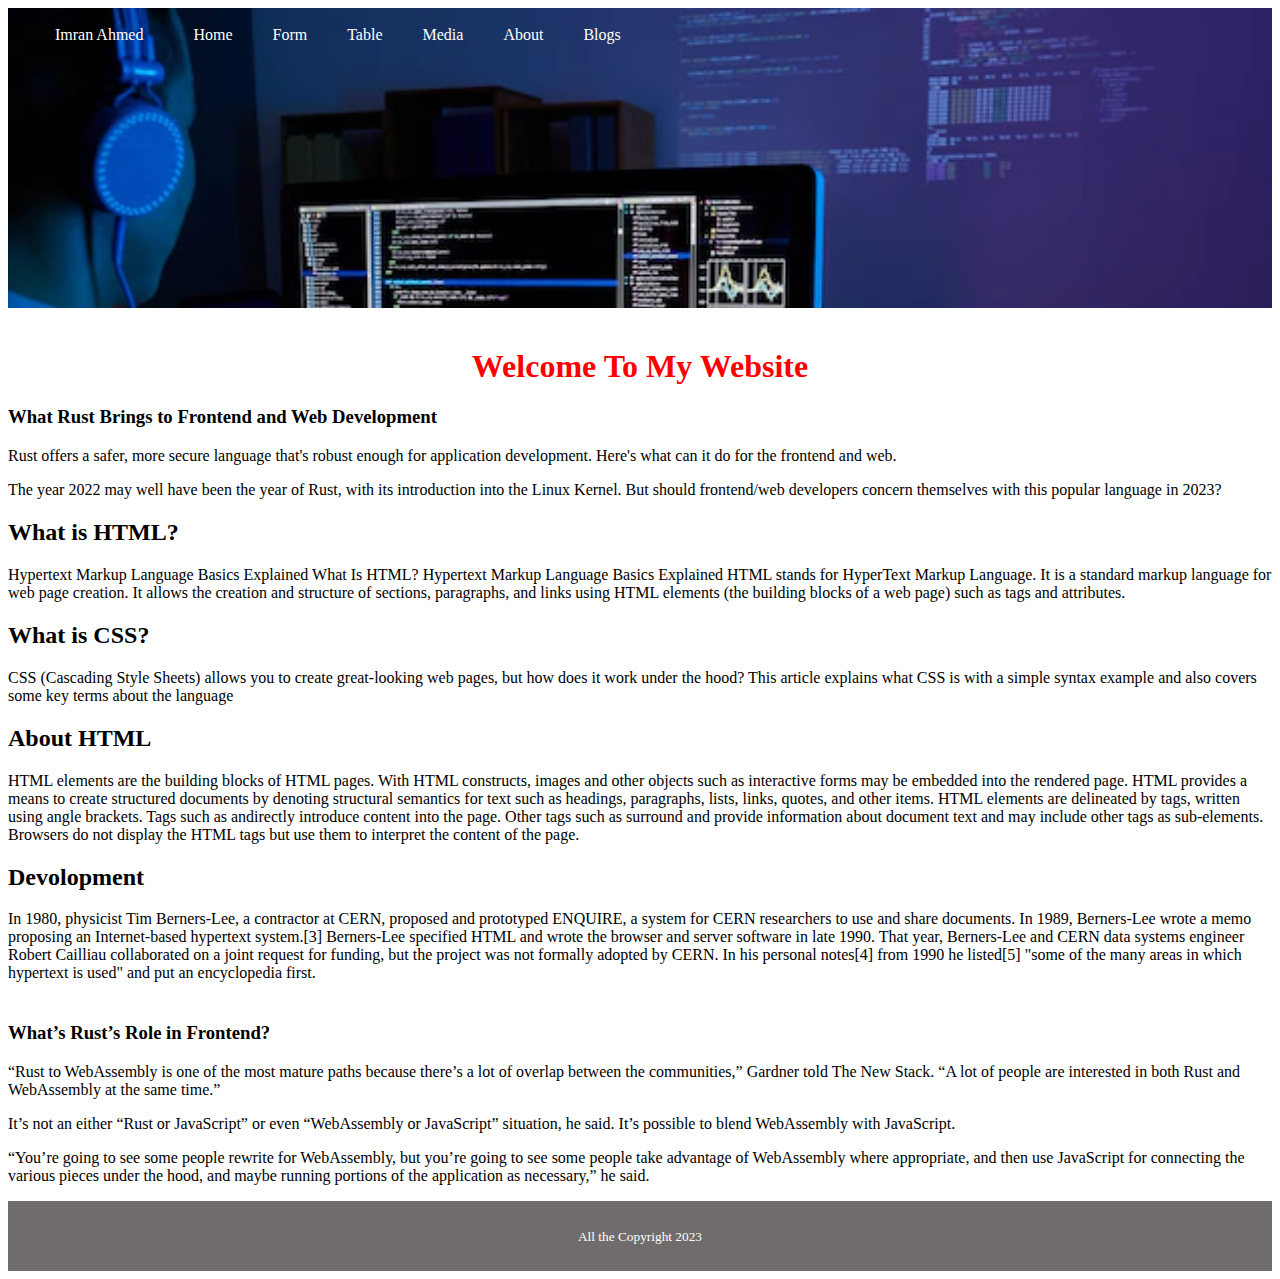
<file: index.html>
<!DOCTYPE html>
<html lang="en">
<head>
    <meta charset="UTF-8">
    <meta http-equiv="X-UA-Compatible" content="IE=edge">
    <meta name="viewport" content="width=device-width, initial-scale=1.0">
    <title>Home</title>
    <link rel="stylesheet" href="styles/style.css">
    <link rel="shortcut icon" href="images/pic8.webp" type="image/x-icon">
</head>
<body>
    <!-- Header added -->
    <header  class="header">
        <!-- navber added -->
        <nav>
            
            <ul>
                <li id="gmail"><a href=""></a> Imran Ahmed</li>
                <li><a href="index.html">Home</a></li>
                <li><a href="form.html">Form</a></li>
                <li><a href="table.html">Table</a></li>
                <li><a href="media.html">Media</a></li>
                <li><a href="register.html">About</a></li>
                <li><a href="blog.html">Blogs</a></li>
            </ul>
        </nav>
         
    </header>
    <main>
        <section class="blogs">
            <div class="">
                <h1 class="head">Welcome To My Website</h1>
                <h3>What Rust Brings to Frontend and Web Development</h3>
                <p>Rust offers a safer, more secure language that's robust enough for application development. Here's what can it do for the frontend and web.</p>
                <p>The year 2022 may well have been the year of Rust, with its introduction into the Linux Kernel. But should frontend/web developers concern themselves with this popular language in 2023?</p>

            </div>
           
        </section>
        <section>
            <div>
                <h2>What is HTML?</h2>
                <p> Hypertext Markup Language Basics Explained
                    What Is HTML? Hypertext Markup Language Basics Explained
                    HTML stands for HyperText Markup Language. It is a standard markup language for web page creation. It allows the creation and structure of sections, paragraphs, and links using HTML elements (the building blocks of a web page) such as tags and attributes. </p>
            </div>
            <div>
                <h2>What is CSS?</h2>
                <p>CSS (Cascading Style Sheets) allows you to create great-looking web pages, but how does it work under the hood? This article explains what CSS is with a simple syntax example and also covers some key terms about the language</p>
            </div>
            <div>
                <h2>About HTML</h2>
                <p>HTML elements are the building blocks of HTML pages. With HTML constructs, images and other objects such as interactive forms may be embedded into the rendered page. HTML provides a means to create structured documents by denoting structural semantics for text such as headings, paragraphs, lists, links, quotes, and other items. HTML elements are delineated by tags, written using angle brackets. Tags such as andirectly introduce content into the page. Other tags such as  surround and provide information about document text and may include other tags as sub-elements. Browsers do not display the HTML tags but use them to interpret the content of the page.</p>
            </div>
            <div>
                <h2>Devolopment</h2>
                <p>In 1980, physicist Tim Berners-Lee, a contractor at CERN, proposed and prototyped ENQUIRE, a system for CERN researchers to use and share documents. In 1989, Berners-Lee wrote a memo proposing an Internet-based hypertext system.[3] Berners-Lee specified HTML and wrote the browser and server software in late 1990. That year, Berners-Lee and CERN data systems engineer Robert Cailliau collaborated on a joint request for funding, but the project was not formally adopted by CERN. In his personal notes[4] from 1990 he listed[5] "some of the many areas in which hypertext is used" and put an encyclopedia first.</p>
            </div>
        </section>
        <!-- blog added -->
       
        <section class="blogs">
            <h3>What’s Rust’s Role in Frontend?</h3>
            <p>“Rust to WebAssembly is one of the most mature paths because there’s a lot of overlap between the communities,” Gardner told The New Stack. “A lot of people are interested in both Rust and WebAssembly at the same time.”</p>
            <p>It’s not an either “Rust or JavaScript” or even “WebAssembly or JavaScript” situation, he said. It’s possible to blend WebAssembly with JavaScript.</p>
            <p>“You’re going to see some people rewrite for WebAssembly, but you’re going to see some people take advantage of WebAssembly where appropriate, and then use JavaScript for connecting the various pieces under the hood, and maybe running portions of the application as necessary,” he said.</p>
        </section>

    </main>
    <!--  footer added-->
    <footer class="footer">
        <p><small>All the Copyright 2023</small></p>
    </footer> 
    
</body>
</html>
</file>
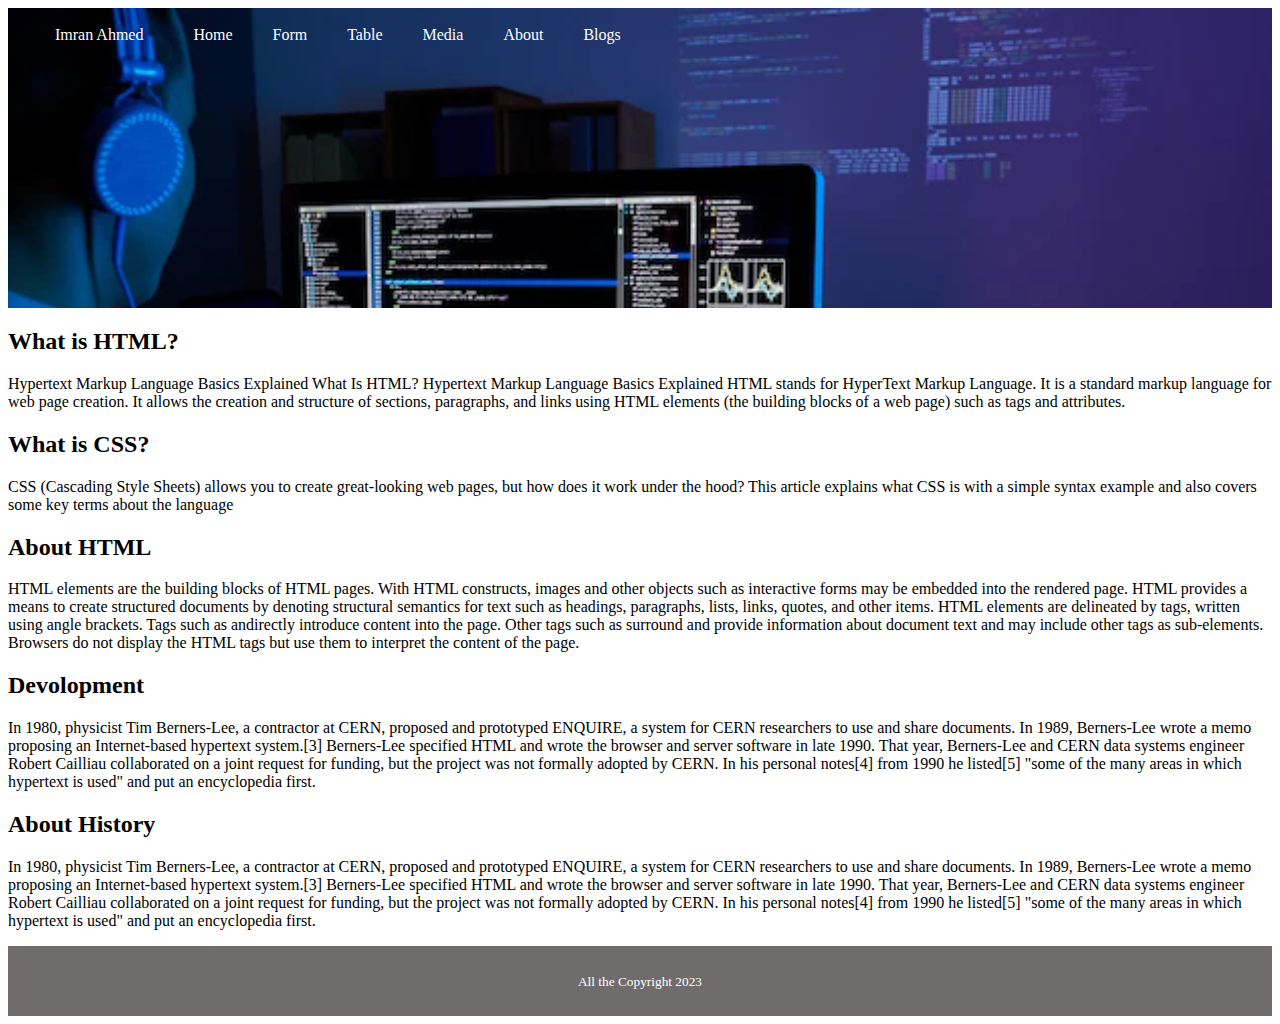
<file: blog.html>
<!DOCTYPE html>
<html lang="en">
<head>
    <meta charset="UTF-8">
    <meta http-equiv="X-UA-Compatible" content="IE=edge">
    <meta name="viewport" content="width=device-width, initial-scale=1.0">
    <title>Form</title>
    <link rel="stylesheet" href="styles/style.css">
    <link rel="shortcut icon" href="images/pic8.webp" type="image/x-icon">
</head>
<body>
    <!-- header added -->
    <header  class="header">
        <nav>
            <ul>
                <li id="gmail"><a href=""></a> Imran Ahmed</li>
                <li><a href="index.html">Home</a></li>
                <li><a href="form.html">Form</a></li>
                <li><a href="table.html">Table</a></li>
                <li><a href="media.html">Media</a></li>
                <li><a href="register.html">About</a></li>
                <li><a href="blog.html">Blogs</a></li>
            </ul>
        </nav>       
    </header>
    <main>
        <!-- main added -->
        <section>
            <div>
                <h2>What is HTML?</h2>
                <p> Hypertext Markup Language Basics Explained
                    What Is HTML? Hypertext Markup Language Basics Explained
                    HTML stands for HyperText Markup Language. It is a standard markup language for web page creation. It allows the creation and structure of sections, paragraphs, and links using HTML elements (the building blocks of a web page) such as tags and attributes. </p>
            </div>
            <div>
                <h2>What is CSS?</h2>
                <p>CSS (Cascading Style Sheets) allows you to create great-looking web pages, but how does it work under the hood? This article explains what CSS is with a simple syntax example and also covers some key terms about the language</p>
            </div>
            <div>
                <h2>About HTML</h2>
                <p>HTML elements are the building blocks of HTML pages. With HTML constructs, images and other objects such as interactive forms may be embedded into the rendered page. HTML provides a means to create structured documents by denoting structural semantics for text such as headings, paragraphs, lists, links, quotes, and other items. HTML elements are delineated by tags, written using angle brackets. Tags such as andirectly introduce content into the page. Other tags such as  surround and provide information about document text and may include other tags as sub-elements. Browsers do not display the HTML tags but use them to interpret the content of the page.</p>
            </div>
            <div>
                <h2>Devolopment</h2>
                <p>In 1980, physicist Tim Berners-Lee, a contractor at CERN, proposed and prototyped ENQUIRE, a system for CERN researchers to use and share documents. In 1989, Berners-Lee wrote a memo proposing an Internet-based hypertext system.[3] Berners-Lee specified HTML and wrote the browser and server software in late 1990. That year, Berners-Lee and CERN data systems engineer Robert Cailliau collaborated on a joint request for funding, but the project was not formally adopted by CERN. In his personal notes[4] from 1990 he listed[5] "some of the many areas in which hypertext is used" and put an encyclopedia first.</p>
            </div>
            <div>
                <h2>About History</h2>
                <p>In 1980, physicist Tim Berners-Lee, a contractor at CERN, proposed and prototyped ENQUIRE, a system for CERN researchers to use and share documents. In 1989, Berners-Lee wrote a memo proposing an Internet-based hypertext system.[3] Berners-Lee specified HTML and wrote the browser and server software in late 1990. That year, Berners-Lee and CERN data systems engineer Robert Cailliau collaborated on a joint request for funding, but the project was not formally adopted by CERN. In his personal notes[4] from 1990 he listed[5] "some of the many areas in which hypertext is used" and put an encyclopedia first.</p>
            </div>
        </section>
    </main>
    <!-- footer added -->
    <footer class="footer">
        <p><small>All the Copyright 2023</small></p>
    </footer> 

    
</body>
</html>
</file>
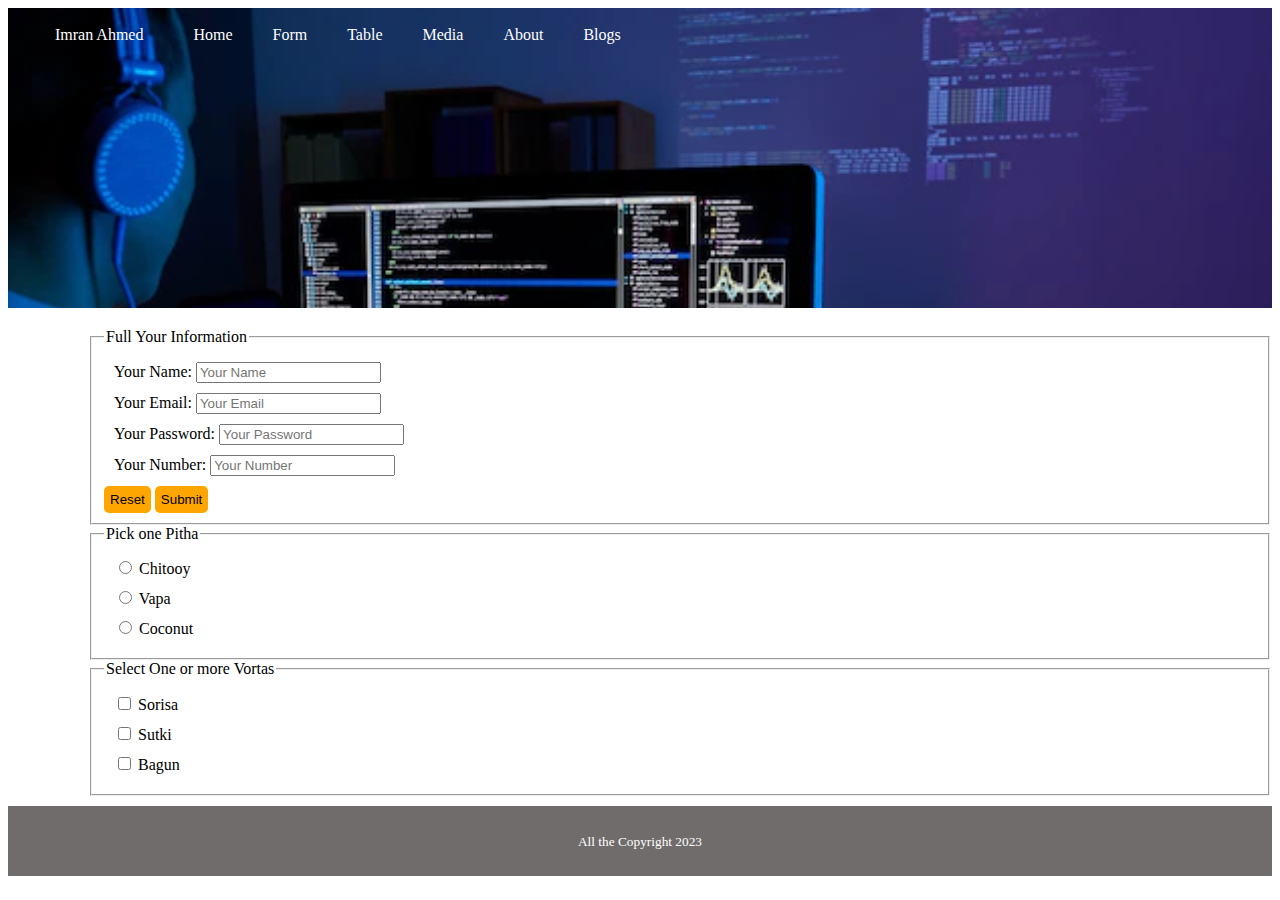
<file: form.html>
<!DOCTYPE html>
<html lang="en">
<head>
    <meta charset="UTF-8">
    <meta http-equiv="X-UA-Compatible" content="IE=edge">
    <meta name="viewport" content="width=device-width, initial-scale=1.0">
    <title>Form</title>
    <link rel="stylesheet" href="styles/style.css">
    <link rel="shortcut icon" href="images/pic8.webp" type="image/x-icon">
</head>
<body>
    <!-- header part -->
    <header  class="header">
        <nav>
            <ul>
                <li id="gmail"><a href=""></a> Imran Ahmed</li>
                <li><a href="index.html">Home</a></li>
                <li><a href="form.html">Form</a></li>
                <li><a href="table.html">Table</a></li>
                <li><a href="media.html">Media</a></li>
                <li><a href="register.html">About</a></li>
                <li><a href="blog.html">Blogs</a></li>
            </ul>
        </nav>
    </header>
    <main class="container">
        <!-- form part -->
        <form>
            <fieldset>
                <legend>Full Your Information</legend>
                <label for="">
                    Your Name:
                    <input type="text" required placeholder="Your Name"> 
                </label>
                <label for="">
                    Your Email:
                    <input type="email" name="email" id="" required placeholder="Your Email">
                </label>
                <label for="">
                    Your Password:
                   <input type="password" name="password" id="" required placeholder="Your Password">
                </label>
                <label for="">
                    Your Number:
                   <input type="number" name="nu" id="" required placeholder="Your Number">
                </label>
                <input id="input-button" type="reset" value="Reset">
                <input id="input-button" type="submit" value="Submit">
            </fieldset>
            
        </form>
        <section>
            <fieldset>
                <legend>Pick one Pitha</legend>
                <label for="chitoy">
                    <input type="radio" name="pitha" id="chitooy">
                    Chitooy
                </label>
                <label for="vapa">
                    <input type="radio" name="pitha" id="vapa">
                    Vapa
                </label>
                <label for="coconut">
                    <input type="radio" name="pitha" id="coconut">
                    Coconut
                </label>
                
            </fieldset>
            <fieldset>
                <legend>Select One or more Vortas</legend>
                <label for="">
                    <input type="checkbox" name="vorta" id="sorisa">
                    Sorisa
                </label>
                <label for="">
                    <input type="checkbox" name="vorta" id="sutki">
                    Sutki
                </label>
                <label for="">
                    <input type="checkbox" name="vorta" id="bagun">
                    Bagun
                </label>       
            </fieldset>
          
        </section>
    </main>
    <!-- footer part-->
    <footer class="footer">
        <p><small>All the Copyright 2023</small></p>
    </footer> 

    
</body>
</html>
</file>
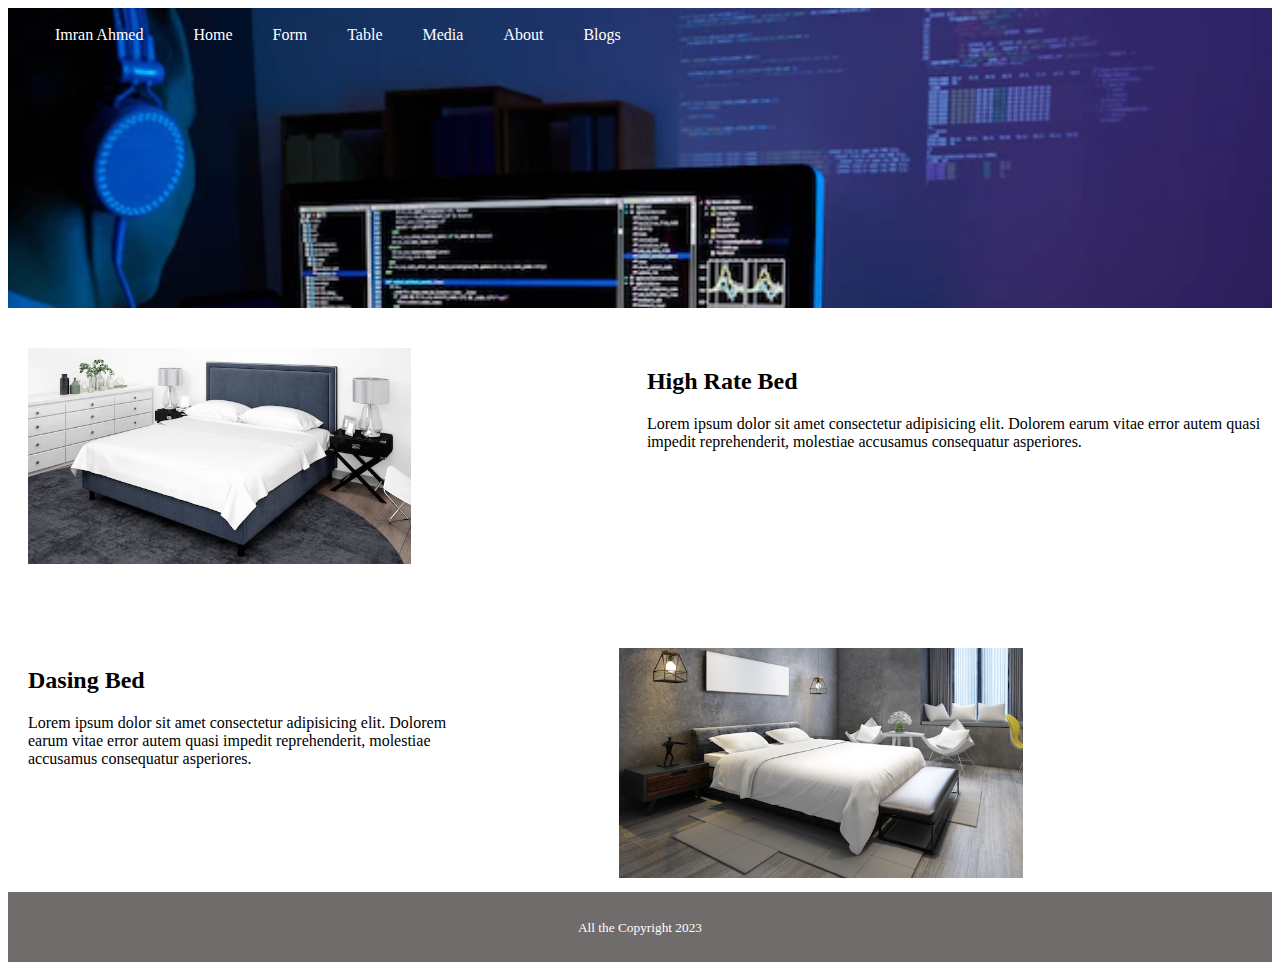
<file: register.html>
<!DOCTYPE html>
<html lang="en">
<head>
    <meta charset="UTF-8">
    <meta http-equiv="X-UA-Compatible" content="IE=edge">
    <meta name="viewport" content="width=device-width, initial-scale=1.0">
    <title>Form</title>
    <link rel="stylesheet" href="styles/style.css">
    <link rel="shortcut icon" href="images/pic8.webp" type="image/x-icon">
</head>
<body>
    <!-- header part -->
    <header  class="header">
        <nav>
            <ul>
                <li id="gmail"><a href=""></a> Imran Ahmed</li>
                <li><a href="index.html">Home</a></li>
                <li><a href="form.html">Form</a></li>
                <li><a href="table.html">Table</a></li>
                <li><a href="media.html">Media</a></li>
                <li><a href="register.html">About</a></li>
                <li><a href="blog.html">Blogs</a></li>
            </ul>
        </nav>
         
    </header>
    <main>
        <!-- Blog part -->
        <section class="blogs">
            <div class="blog">
                <div>
                   <img src="images/ima1.webp" alt="">
                </div>
                <div class="text">
                    <h2>High Rate Bed </h2>
                    <p>Lorem ipsum dolor sit amet consectetur adipisicing elit. Dolorem earum vitae error autem quasi impedit reprehenderit, molestiae accusamus consequatur asperiores.</p>
                </div>
            </div>
        </section>
        
            <section class="blog-2">
                <div class="blog">
                    <div class="texts">
                        <h2>Dasing Bed</h2>
                        <p>Lorem ipsum dolor sit amet consectetur adipisicing elit. Dolorem earum vitae error autem quasi impedit reprehenderit, molestiae accusamus consequatur asperiores.</p>
                      
                    </div>
                    <div class="img-width">
                        <img src="images/pic6.webp" alt="">
                       
                    </div>
                </div>
            </section>
    

    </main>
    <!-- footer part -->
    <footer class="footer">
        <p><small>All the Copyright 2023</small></p>
    </footer> 

    
</body>
</html>
</file>
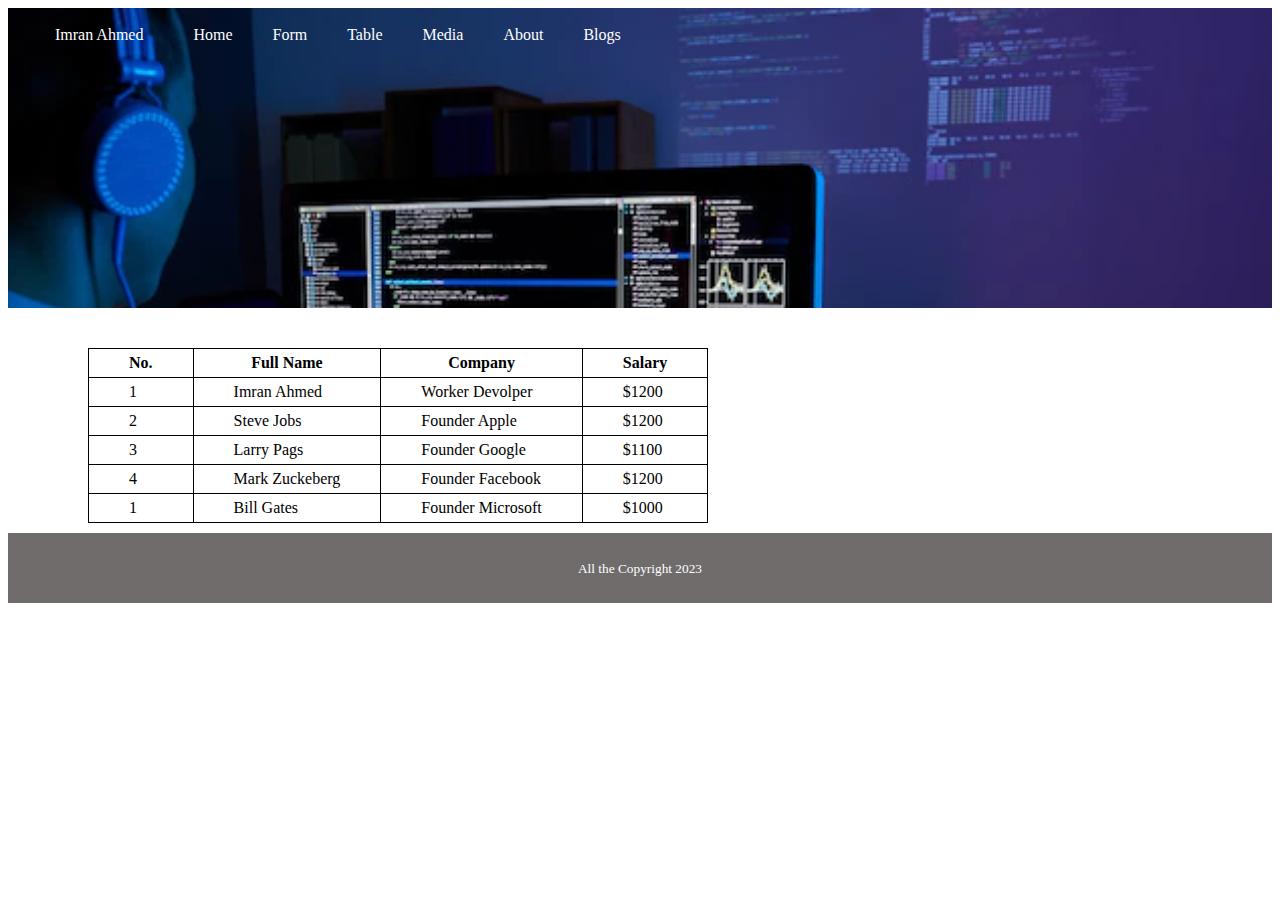
<file: table.html>
<!DOCTYPE html>
<html lang="en">
<head>
    <meta charset="UTF-8">
    <meta http-equiv="X-UA-Compatible" content="IE=edge">
    <meta name="viewport" content="width=device-width, initial-scale=1.0">
    <title>Table</title>
    <link rel="stylesheet" href="styles/style.css">
    <link rel="shortcut icon" href="images/pic8.webp" type="image/x-icon">
</head>
<body>
    <!-- header part -->
    <header  class="header">
        <nav>
            <ul>
                <li id="gmail"><a href=""></a> Imran Ahmed</li>
                <li><a href="index.html">Home</a></li>
                <li><a href="form.html">Form</a></li>
                <li><a href="table.html">Table</a></li>
                <li><a href="media.html">Media</a></li>
                <li><a href="register.html">About</a></li>
                <li><a href="blog.html">Blogs</a></li>
            </ul>
        </nav>      
    </header>
    <main>
        <!-- table part -->
        <table class="table">
            <thead>
                <tr>
                    <th>No.</th>
                    <th>Full Name</th>
                    <th>Company</th>
                    <th>Salary</th>
                </tr>
            </thead>
            <tbody>
                <tr>
                    <td>1</td>
                    <td>Imran Ahmed</td>
                    <td>Worker Devolper</td>
                    <td>$1200</td>
                </tr>
                <tr>
                    <td>2</td>
                    <td>Steve Jobs</td>
                    <td>Founder Apple</td>
                    <td>$1200</td>
                </tr>
                <tr>
                    <td>3</td>
                    <td>Larry Pags</td>
                    <td>Founder Google</td>
                    <td>$1100</td>
                </tr>
                <tr>
                    <td>4</td>
                    <td>Mark Zuckeberg</td>
                    <td>Founder Facebook</td>
                    <td>$1200</td>
                </tr>
                <tr>
                    <td>1</td>
                    <td>Bill Gates</td>
                    <td>Founder Microsoft</td>
                    <td>$1000</td>
                </tr>
            </tbody>
        </table>
    </main>
    <!-- footer part -->
    <footer class="footer">
        <p><small>All the Copyright 2023</small></p>
    </footer> 
    
</body>
</html>
</file>
<file: styles/style.css>
/* header part */
.header {
    height: 300px;
    background-image: url("../images/pic1.webp");
    background-repeat: no-repeat;
    background-size: cover;
    background-blend-mode: multiply;
    /* background-color: black; */

}

nav {
    padding: 2px;
}

nav ul {
    display: flex;
}

nav li {
    list-style: none;
    margin-right: 30px;
    padding: 0 5px;
}

nav li:hover {
    background-color: orange;
}

nav a {
    text-decoration: none;
    color: white;

}

.head {
    text-align: center;
    color: red;


}
/* main part */

.container {
    margin-top: 20px;
    margin-left: 80px;


}
/* table part */

label {
    display: block;
    margin: 10px;
    
}
#input-button{
    background-color: orange;
    border: 0;
    padding:  6px;
    border-radius: 5px;
}

table{
    border-collapse: collapse;
}
.table{
    margin-left: 80px;
    margin-top: 40px;
}
td{
    border: 1px solid black;
    padding: 5px 40px;
   
}
th{
    border: 1px solid black;
    padding: 5px 40px;
   
}  
/* gmail part */
#gmail{
    color: white;
    margin-right: 40px;
}

/* media part */
.media{
    margin-top: 40px;

}
.blogs{
    margin-top: 40px;
}
.blog{
    display: flex;
    flex-wrap: nowrap;

}

.text{
    width: 50%;
}
.texts{
    width: 50%;
    margin-left: 20px;
}
.blog-2{
    margin-top: 80px;
}
/* image part */
img{
    width: 60%;
    margin-left: 20px;
}
.img-width{
    width: 80%;
    margin-left: 150px;
}
/* footer part */

.footer{
    text-align: center;
    color: white;
    background-color: rgb(112, 108, 108);
    padding: 10px;
    margin-top: 10px;
}
</file>
